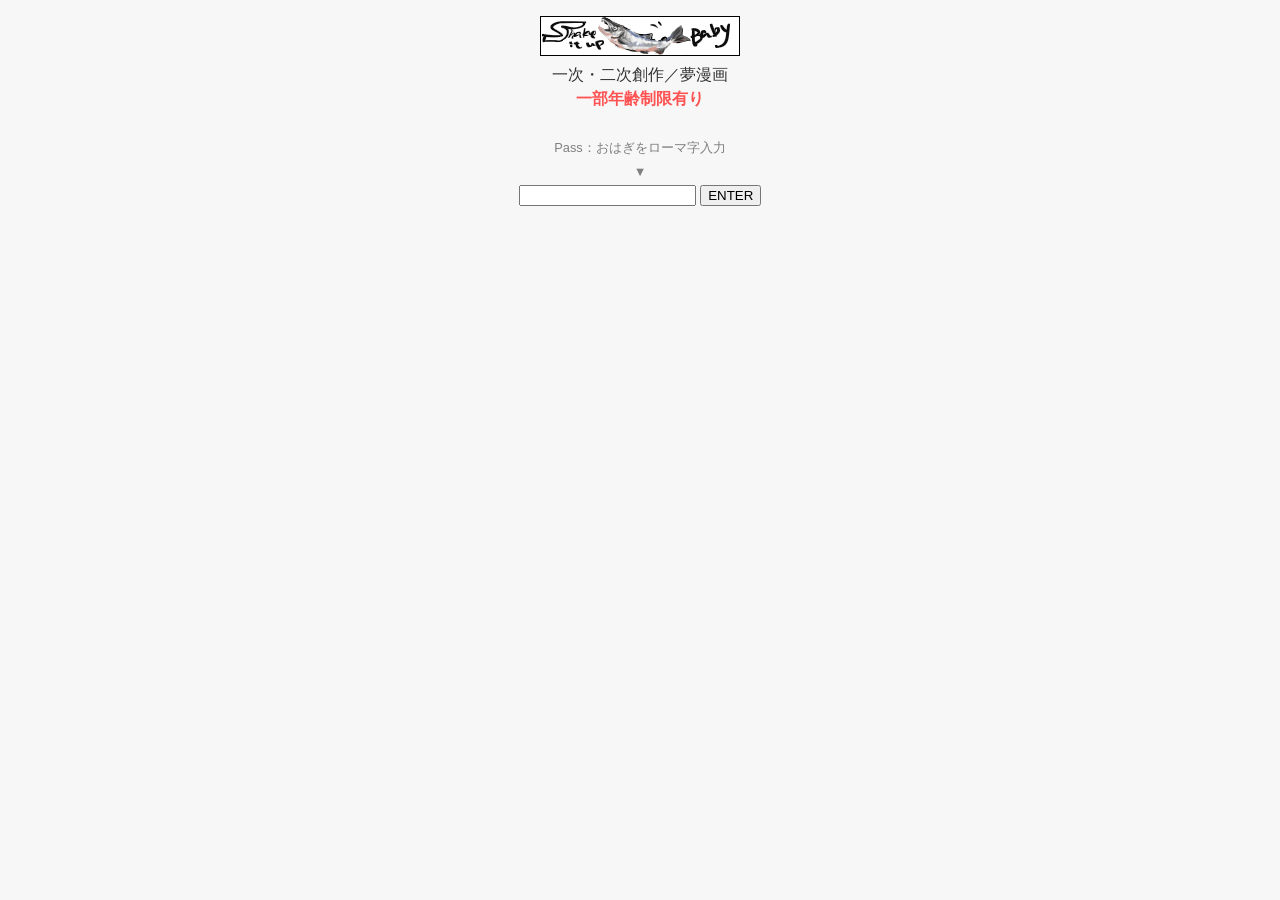
<file: index.html>
<!DOCTYPE html PUBLIC "-//W3C//DTD XHTML 1.0 Strict//EN" "http://www.w3.org/TR/xhtml1/DTD/xhtml1-strict.dtd">
<html lang="ja" prefix="og: http://ogp.me/ns#">
<head>
<link rel="icon" href="https://hdhdni.ltt.jp/favicon.ico" id="favicon">
<link rel="apple-touch-icon" sizes="180x180" href="https://hdhdni.ltt.jp/apple-touch-icon.png">
<meta name="robots" content="noindex,noarchive,nofollow,noimageindex">
<meta name="viewport" content="width=device-width,initial-scale=1.0,maximum-scale=1.0">
<meta http-equiv="Content-Type" content="text/html; charset=UTF-8" />
<title>入り口</title>
<meta name="twitter:card" content="summary">
<meta property="og:title" content="シャケナベイベー" />
<meta property="og:description" content="-作品ログとか色々-" />
<meta property="og:image" content="https://gf.ltlnet.com/ogplog.jpeg" />
<link type="text/css" rel="stylesheet" href="index.css">
</head>


<body>
<div class="main">
<div style="text-align:center">
<img src="banner.PNG"><br>
  一次・二次創作／夢漫画<br>
<strong><span style="color: rgba(255, 82, 82, 1);">一部年齢制限有り</span></strong><br>
<br>
  <span style="font-size:80%;color:gray;">
Pass：おはぎをローマ字入力<br>
▼<br>

  </span>
  <input type="password" id="pw">
<button onclick="login()">ENTER</button>
<script>
function login() {
  const pw =
    document.getElementById("pw").value;
  if (pw === "ohagi") {
    sessionStorage.setItem("auth", "ok");
    location.href = "main.html";
  } else {
    alert("パスワードが違います");
  }
}
</script>
</div></div>
</body>
</html>
</file>
<file: index.css>
body {
font-family: -apple-system,BlinkMacSystemFont,sans-serif;
font-size: 16px;
line-height: 1.5;
background-color: #f7f7f7;
color: #333;
max-width: 100%;
margin: auto;
}
.main {
max-width: 700px;
margin: auto;
padding: 1em;
}
.red-link{
  color: red;
}
.wk {
padding: 5px;
margin: 0px 10px; 
border: 0px dotted #777; 
}
.mkj {
padding: 20px;
margin: 0 10px;
border: 0px dotted #777; 
border-radius: 0px;
background-color: #eaeaea;
}
.mkj img{
pointer-events: none;
}

@media screen and (min-width:768px){
    /*　画面サイズが768px以上の場合読み込む　*/
    img {
    max-width: 100%;
    height: auto;
}
}
@media (max-width: 767px) {
body {
max-width: 100%;
margin: auto;
}
.main {
max-width: 90%;
margin: auto;
}
img{
max-width: 100%;
height: auto;
margin: auto;
}
.hd img{
max-width: 100vw;
height: auto;
margin-left: calc(50% - 50vw);
margin-right: calc(50% - 50vw);
pointer-events: none;
}
iframe {
width: 90%;
height: 350px;
}
      }
</file>
